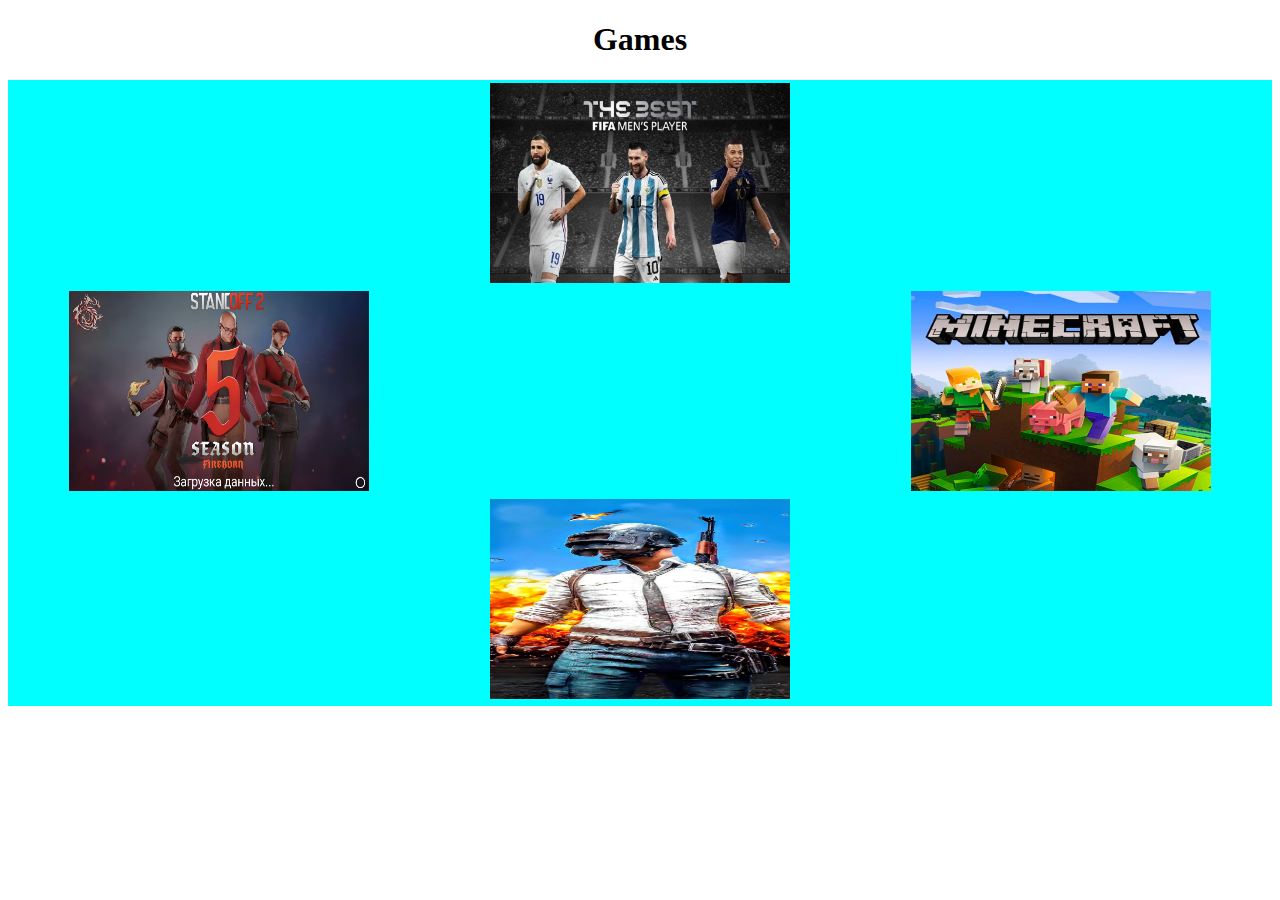
<file: index.html>
<!DOCTYPE html>
<html lang="en">
<head>
    <meta charset="UTF-8">
    <meta http-equiv="X-UA-Compatible" content="IE=edge">
    <meta name="viewport" content="width=device-width, initial-scale=1.0">
    <link rel="stylesheet" href="style.css">
    <title>Gamse</title>
</head>
<body>
    <h1>Games</h1>
    <table class="games">
        <tr>
            <td></td>
            <td> <a href="https://www.fifa.com/fifaplus/en/tournaments/mens/worldcup/qatar2022"><img src="fifa.jpg" alt="fifa"></a></td>
            <td></td>
        </tr>
        <tr>
            <td> <a href="https://www.google.com/search?q=standoff+2+6+years+img&tbm=isch&ved=2ahUKEwjhop2Q-ZT_AhWjhP0HHXoMBZ0Q2-cCegQIABAA&oq=standoff+2+6+years+img&gs_lcp=CgNpbWcQAzoECCMQJ1DxLliKRGC9SWgAcAB4AIABlAGIAekEkgEDMC41mAEAoAEBqgELZ"><img src="standof 2.jpg" alt="standof 2"></a></td>
            <td></td>
            <td> <a href="https://www.minecraft.net/en-us"><img src="maincraft.jpg" alt="maincraft"></a></td>
        </tr>
        <tr>
            <td></td>
            <td><a href="https://flutter.dev/showcase/pubg-mobile?gclid=CjwKCAjw1MajBhAcEiwAagW9MexHKDEFy5ulA0CtwptOB6p5i7alCLj_AXoxf7dJWCqZztT2DW_7FhoCNooQAvD_BwE&gclsrc=aw.ds"><img src="pupg.jpg" alt="pupgi"></a></td>
            <td></td>
        </tr>
    </table>
    
</body>
</html>
</file>
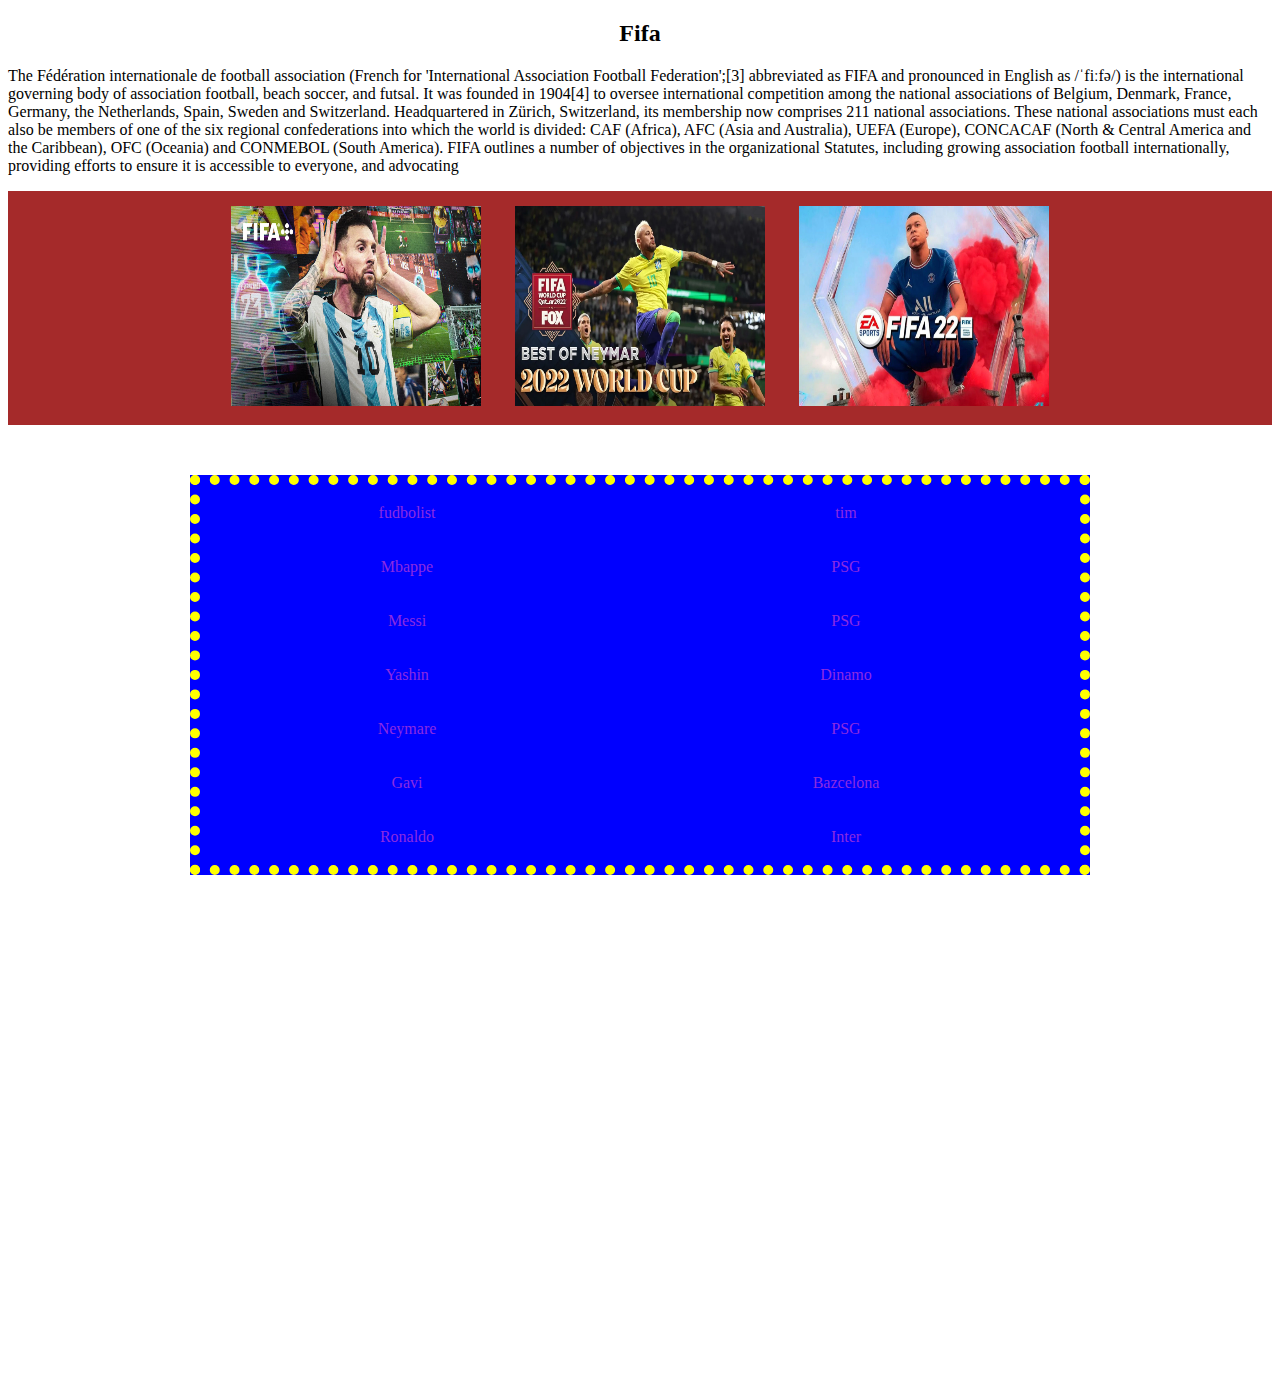
<file: fifa.html>
<!DOCTYPE html>
<html lang="en">
<head>
    <meta charset="UTF-8">
    <meta http-equiv="X-UA-Compatible" content="IE=edge">
    <meta name="viewport" content="width=device-width, initial-scale=1.0">
    <link rel="stylesheet" href="style.css">
    <title>Fifa</title>
</head>
<body>
    <h2>Fifa</h2>
    <p>The Fédération internationale de football association (French for 'International Association Football Federation';[3] abbreviated as FIFA and pronounced in English as /ˈfiːfə/) is the international governing body of association football, beach soccer, and futsal. It was founded in 1904[4] to oversee international competition among the national associations of Belgium, Denmark, France, Germany, the Netherlands, Spain, Sweden and Switzerland. Headquartered in Zürich, Switzerland, its membership now comprises 211 national associations. These national associations must each also be members of one of the six regional confederations into which the world is divided: CAF (Africa), AFC (Asia and Australia), UEFA (Europe), CONCACAF (North & Central America and the Caribbean), OFC (Oceania) and CONMEBOL (South America).


        FIFA outlines a number of objectives in the organizational Statutes, including growing association football internationally, providing efforts to ensure it is accessible to everyone, and advocating</p>
    <div class="fifa-img">
        <img src="Messi.jpg" alt="">
        <img src="Neymare.webp" alt="">
        <img src="Mbappe.webp" alt="">
    </div>

   
    <table class="fifa ">
        <tr>
            <td>fudbolist</td>
            <td>tim</td>
        </tr>
        <tr>
            <td>Mbappe</td>
            <td>PSG</td>
        </tr>
        <tr>
            <td>Messi</td> 
            <td>PSG</td> 
        </tr>
        <tr>
            <td>Yashin</td>
            <td>Dinamo</td>
        </tr>
        <tr>
            <td>Neymare</td>
            <td>PSG</td>
        </tr>
        <tr>
            <td>Gavi</td>
            <td>Bazcelona</td>
        </tr>
        <tr>
            <td>Ronaldo</td>
            <td>Inter</td>
        </tr>
    </table>
    <iframe width="100%" height="450" src="https://www.youtube.com/embed/z7xI58dFZjI" title="YouTube video player" frameborder="0" allow="accelerometer; autoplay; clipboard-write; encrypted-media; gyroscope; picture-in-picture; web-share" allowfullscreen></iframe>
        
</body>
</html>
</file>
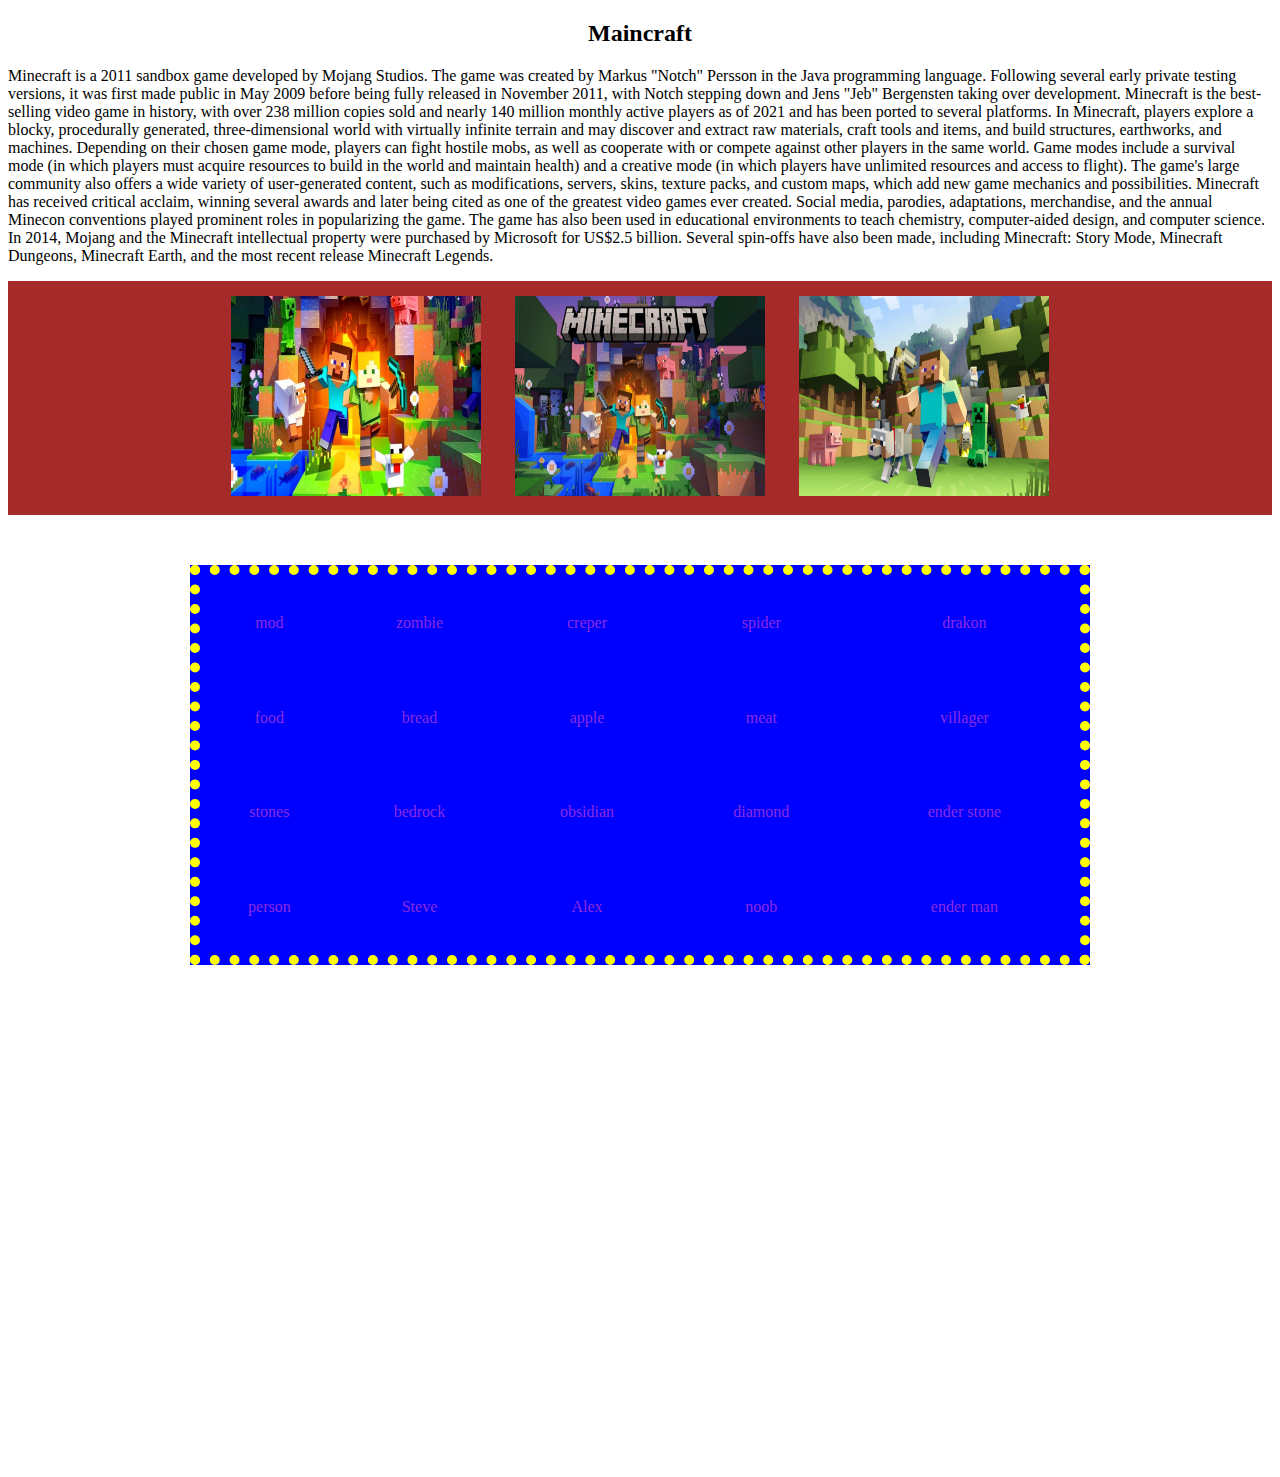
<file: maincraft.html>
<!DOCTYPE html>
<html lang="en">
<head>
    <meta charset="UTF-8">
    <meta http-equiv="X-UA-Compatible" content="IE=edge">
    <meta name="viewport" content="width=device-width, initial-scale=1.0">
    <link rel="stylesheet" href="style.css">
    <title>Maincraft</title>
</head>
<body>
    <h2>Maincraft</h2>
    <p>
        Minecraft is a 2011 sandbox game developed by Mojang Studios. The game was created by Markus "Notch" Persson in the Java programming language. Following several early private testing versions, it was first made public in May 2009 before being fully released in November 2011, with Notch stepping down and Jens "Jeb" Bergensten taking over development. Minecraft is the best-selling video game in history, with over 238 million copies sold and nearly 140 million monthly active players as of 2021 and has been ported to several platforms.

        In Minecraft, players explore a blocky, procedurally generated, three-dimensional world with virtually infinite terrain and may discover and extract raw materials, craft tools and items, and build structures, earthworks, and machines. Depending on their chosen game mode, players can fight hostile mobs, as well as cooperate with or compete against other players in the same world. Game modes include a survival mode (in which players must acquire resources to build in the world and maintain health) and a creative mode (in which players have unlimited resources and access to flight). The game's large community also offers a wide variety of user-generated content, such as modifications, servers, skins, texture packs, and custom maps, which add new game mechanics and possibilities.

        Minecraft has received critical acclaim, winning several awards and later being cited as one of the greatest video games ever created. Social media, parodies, adaptations, merchandise, and the annual Minecon conventions played prominent roles in popularizing the game. The game has also been used in educational environments to teach chemistry, computer-aided design, and computer science. In 2014, Mojang and the Minecraft intellectual property were purchased by Microsoft for US$2.5 billion. Several spin-offs have also been made, including Minecraft: Story Mode, Minecraft Dungeons, Minecraft Earth, and the most recent release Minecraft Legends.
    </p>
    <div class="fifa-img">
        <img src="maincraft1.webp" alt="">
        <img src="maincraft2.jpg" alt="">
        <img src="Minecraft3.webp" alt="">
    </div>

   
    <table class="fifa ">
        <tr>
            <td>mod</td>
            <td>zombie</td>
            <td>creper</td>
            <td>spider</td>
            <td>drakon</td>
        </tr>
        <tr>
            <td>food</td>
            <td>bread</td>
            <td>apple</td>
            <td>meat</td>
            <td>villager</td>
        </tr>
        <tr>
            <td>stones</td> 
            <td>bedrock</td>
            <td>obsidian</td>
            <td>diamond</td>
            <td>ender stone</td> 
        </tr>
        <tr>
            <td>person</td>
            <td>Steve</td>
            <td>Alex</td>
            <td>noob</td>
            <td>ender man</td>
        </tr>
        
    </table>
    <iframe width="100" height="450" src="https://www.youtube.com/embed/g_B3glJJW0g" title="YouTube video player" frameborder="0" allow="accelerometer; autoplay; clipboard-write; encrypted-media; gyroscope; picture-in-picture; web-share" allowfullscreen></iframe>
        
</body>
</html>
</file>
<file: style.css>
h1{
    text-align: center;
}
.games{
     background-color: aqua;
     width: 100%;
     text-align: center;
}
.games img{
    width: 300px;
    height: 200px;
}
h2{
    text-align: center;
}
.fifa-img img{
    width:250px;
    height:200px;
    margin:15px;
}
.fifa-img{
    background-color: brown;
    text-align: center;
}
.fifa{
    background-color: blue;
    color: blueviolet;
    border:10px dotted yellow;
    width: 900px;
    height: 400px;
    margin: 50px auto;
    text-align: center;
}
</file>
